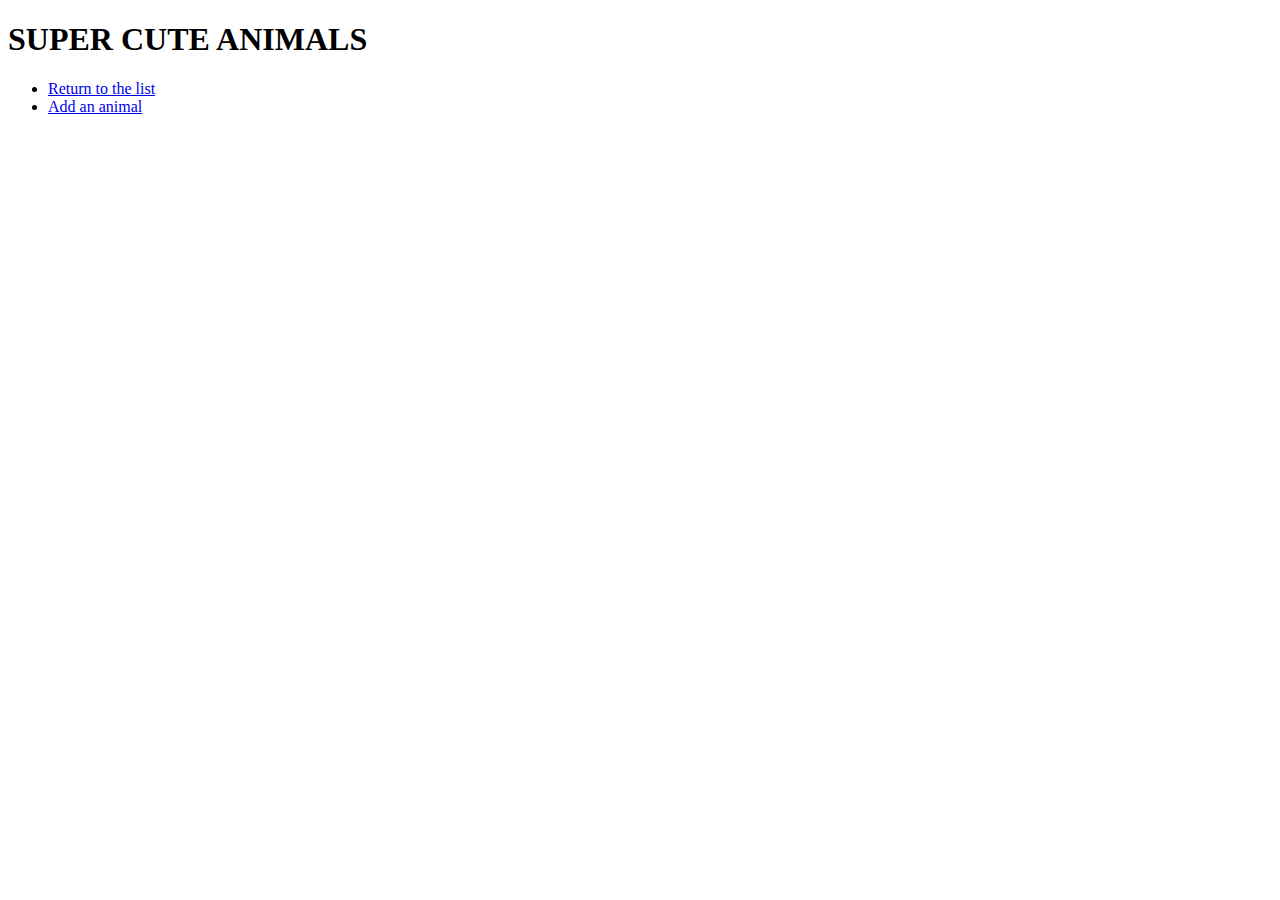
<file: src/main/resources/templates/index.html>
<!DOCTYPE html>
<html lang="en" xmlns:th="http://www.thymeleaf.org">
<head>
    <meta charset="UTF-8" />
    <title>Animal Shelter Home Page</title>
</head>

<body>

<h1>SUPER CUTE ANIMALS</h1>

<nav>
    <ul>
        <li><a href="animalList.html" th:href="@{/animalList}">Return to the list</a></li>
        <li><a href="animalForm.html" th:href="@{/animalForm}">Add an animal</a></li>
    </ul>
</nav>

</body>
</html>
</file>
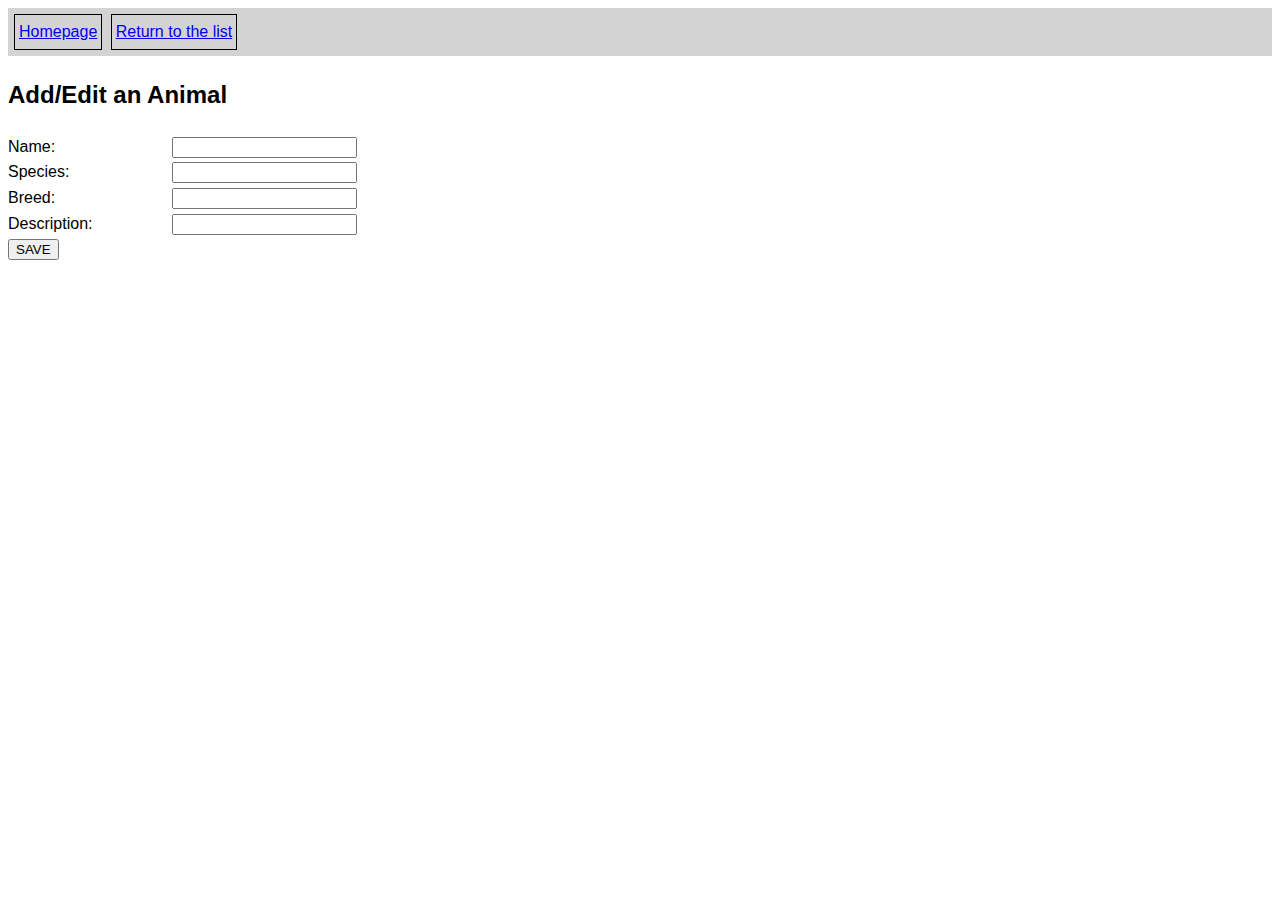
<file: src/main/resources/templates/animalForm.html>
<!DOCTYPE html>
<html lang="en" xmlns:th="http://www.thymeleaf.org">
<head>
    <meta charset="UTF-8" />
    <title>Add/Update Animal</title>
    <link rel="stylesheet" href="../static/styles.css" th:href="@{styles.css}"/>

</head>

<body>

    <nav>
        <ul>
            <li><a href="index.html" th:href="@{/}">Homepage</a></li>
            <li><a href="animalList.html" th:href="@{/animalList}">Return to the list</a></li>
        </ul>
    </nav>

    <h2>Add/Edit an Animal</h2>

    <form action="animalList.html" th:action="@{/saveAnimal}" th:object="${animal}" method="post">
        <label>
            <span>Name:</span>
            <input type="text" name="name" value="" th:value="*{name}" required="required"/>
        </label>

        <label>
            <span>Species:</span>
            <input type="text" name="species" value="" th:value="*{species}" required="required"/>
        </label>

        <label>
            <span>Breed:</span>
            <input type="text" name="breed" value="" th:value="*{breed}" />
        </label>

        <label>
            <span>Description:</span>
            <input type="text" name="description" value="" th:value="*{description}" required="required"/>
        </label>
        <input type="hidden" name="animalId" value="" th:value="*{animalId}" />
        <button>SAVE</button>
    </form>
</body>
</html>
</file>
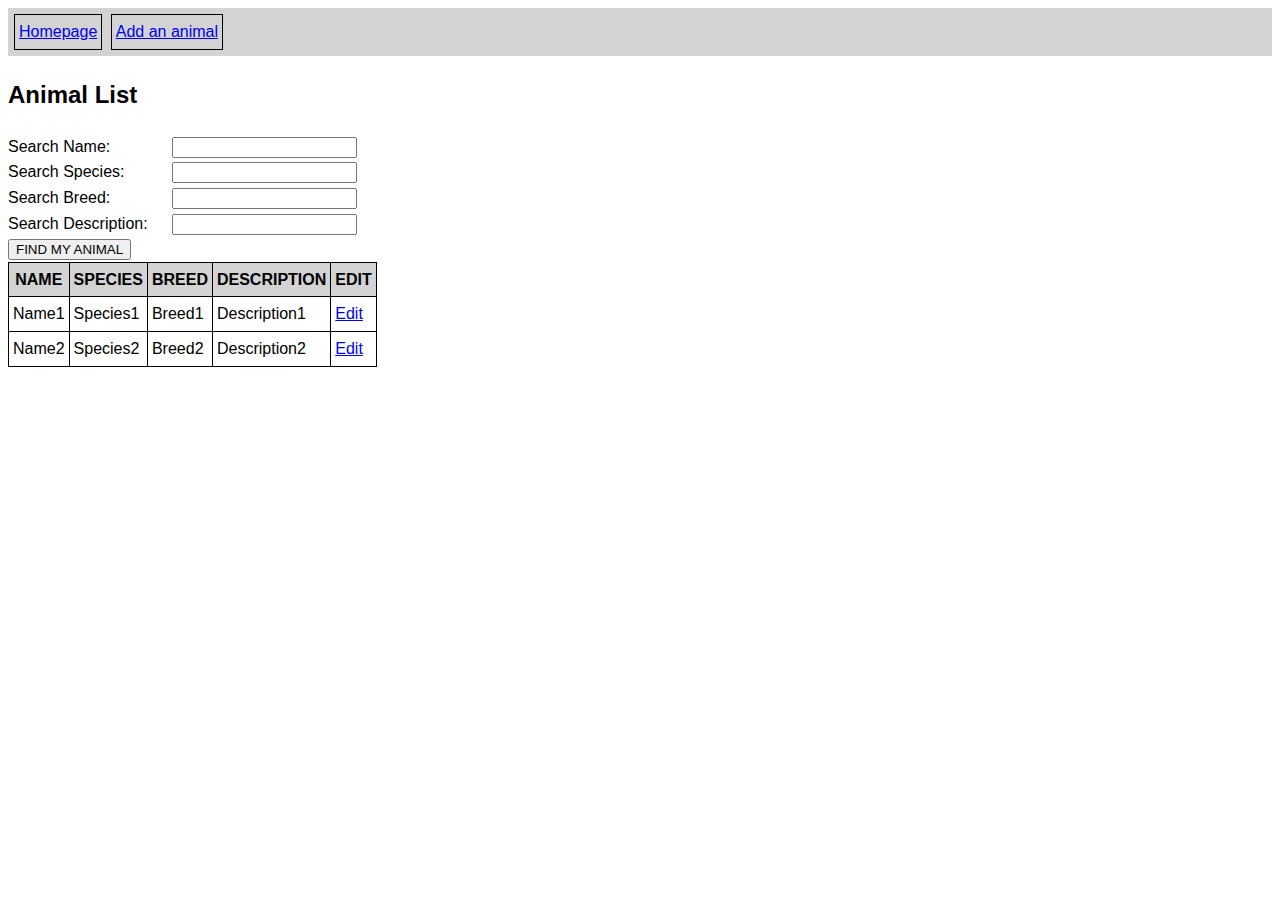
<file: src/main/resources/templates/animalList.html>
<!DOCTYPE html>
<html lang="en" xmlns:th="http://www.thymeleaf.org">
<head>
    <meta charset="UTF-8" />
    <title>Animal List</title>
    <link rel="stylesheet" href="../static/styles.css" th:href="@{styles.css}"/>
</head>

<body>

<nav>
    <ul>
        <li><a href="index.html" th:href="@{/}">Homepage</a></li>
        <li><a href="animalForm.html" th:href="@{/animalForm}">Add an animal</a></li>
    </ul>
</nav>

<h2>Animal List</h2>

<form action="animalList.html" th:action="@{/animalList}" method="get">
    <label>
        <span>Search Name:</span>
        <input type="text" name="searchName" value="" th:value="${searchName}"/>
    </label>
    <label>
        <span>Search Species:</span>
        <input type="text" name="searchSpecies" value="" th:value="${searchSpecies}"/>
    </label>
    <label>
        <span>Search Breed:</span>
        <input type="text" name="searchBreed" value="" th:value="${searchBreed}"/>
    </label>
    <label>
        <span>Search Description:</span>
        <input type="text" name="searchDescription" value="" th:value="${searchDescription}"/>
    </label>
    <button>FIND MY ANIMAL</button>
</form>

<table>
    <tr>
        <th>NAME</th>
        <th>SPECIES</th>
        <th>BREED</th>
        <th>DESCRIPTION</th>
        <th>EDIT</th>
    </tr>
    <tr th:each="animal:${listAnimals}">
        <td th:text="${animal.getName()}">Name1</td>
        <td th:text="${animal.getSpecies()}">Species1</td>
        <td th:text="${animal.getBreed()}">Breed1</td>
        <td th:text="${animal.getDescription()}">Description1</td>
        <td>
            <a href="animalForm.html" th:href="@{'/animalForm?animalId=' + ${animal.getAnimalId()}}">Edit</a>
        </td>
    </tr>
    <tr th:remove="all">
        <td>Name2</td>
        <td>Species2</td>
        <td>Breed2</td>
        <td>Description2</td>
        <td>
            <a href="animalForm.html">Edit</a>
        </td>
    </tr>
</table>
</body>
</html>
</file>
